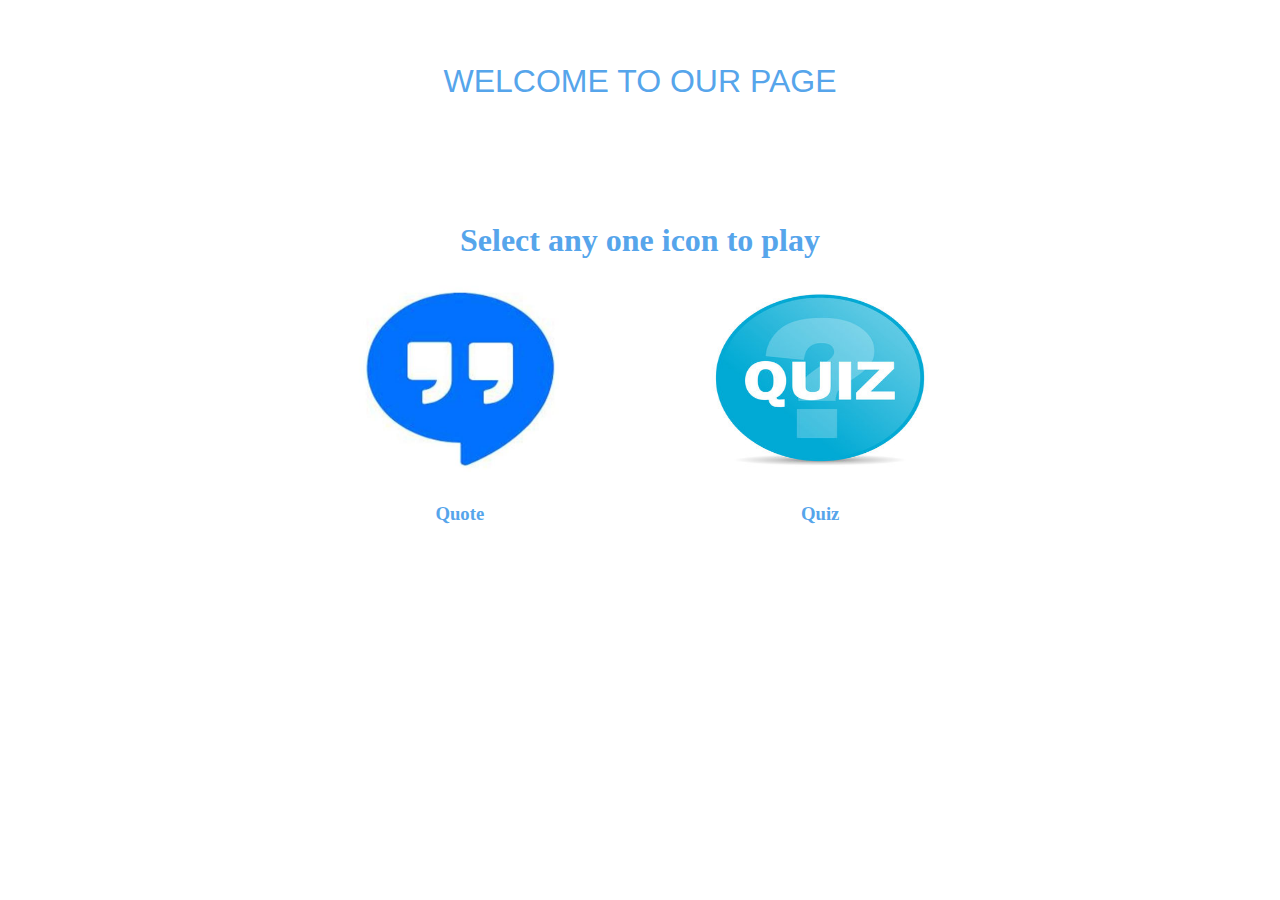
<file: index.html>
<!-- GAURAV -->
<!DOCTYPE html>
<html lang="en">
<head>
    <meta charset="UTF-8">
    <meta name="viewport" content="width=device-width, initial-scale=1.0">
    <title>Document</title>
    <link rel="stylesheet" href="index/index.css">
</head>
<body>
    <header>Welcome to our Page</header>
    <main>
        <h1>Select any one icon to play</h1>
      <div id="services">
      <section class="subheading" >
          <div>
          <a href="randomquote.html"><img src="img/3057671_media_quote_social_icon.jpg" alt="Quote-generator"></a>
          <h3>Quote</h3>
          </div>
      </section>
      <section class="subheading" >
          <div>
          <a href="quiz.html"><img src="img/360_F_71292867_L4PhGpdQ0Tb4ptA8KCHmqL3xgojORfsc.jpg" alt="Quiz"></a>
          <h3>Quiz</h3>
          </div>
      </section>
         </div>
      </div> 
      </main>
</body>
</html>
</file>
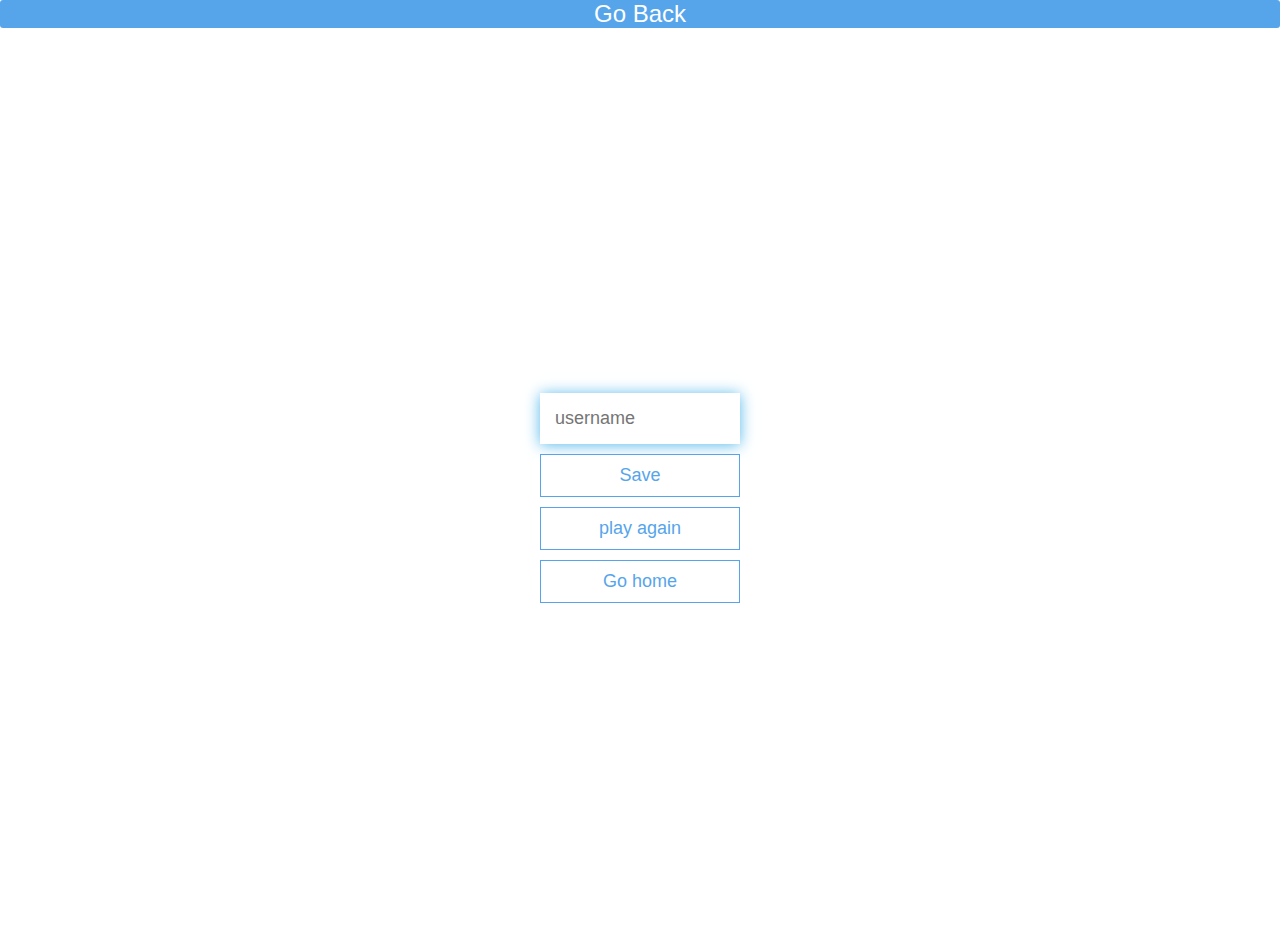
<file: end.html>
<!-- GAURAV -->

<!DOCTYPE html>
<html lang="en">
<head>
    <meta charset="UTF-8">
    <meta name="viewport" content="width=device-width, initial-scale=1.0">
    <title>Congrats</title>
    <link rel="stylesheet" href="Quiz/css/quiz.css">
    <link rel="stylesheet" href="Quiz/css/end.css">
   
</head>
<body>
    <nav><a href="quiz.html"> Go Back</a></nav>
    <div class="container">
        <main>
        <div id="end" class="f-centre f-column">
            <h1 id="finalScore"></h1>
            <form>
                <input type="text" name="username" id="username" placeholder="username" />
                <button type="submit" class="button" id="saveScoreButton" disabled>Save</button>
            </form>
            <a class="button" href="start.html">play again</a>
        <a class="button" href="index.html">Go home</a>
        </div>
    <div>
    </main>
    <script src="Quiz/js/end.js"></script>
</body>
</html>
</file>
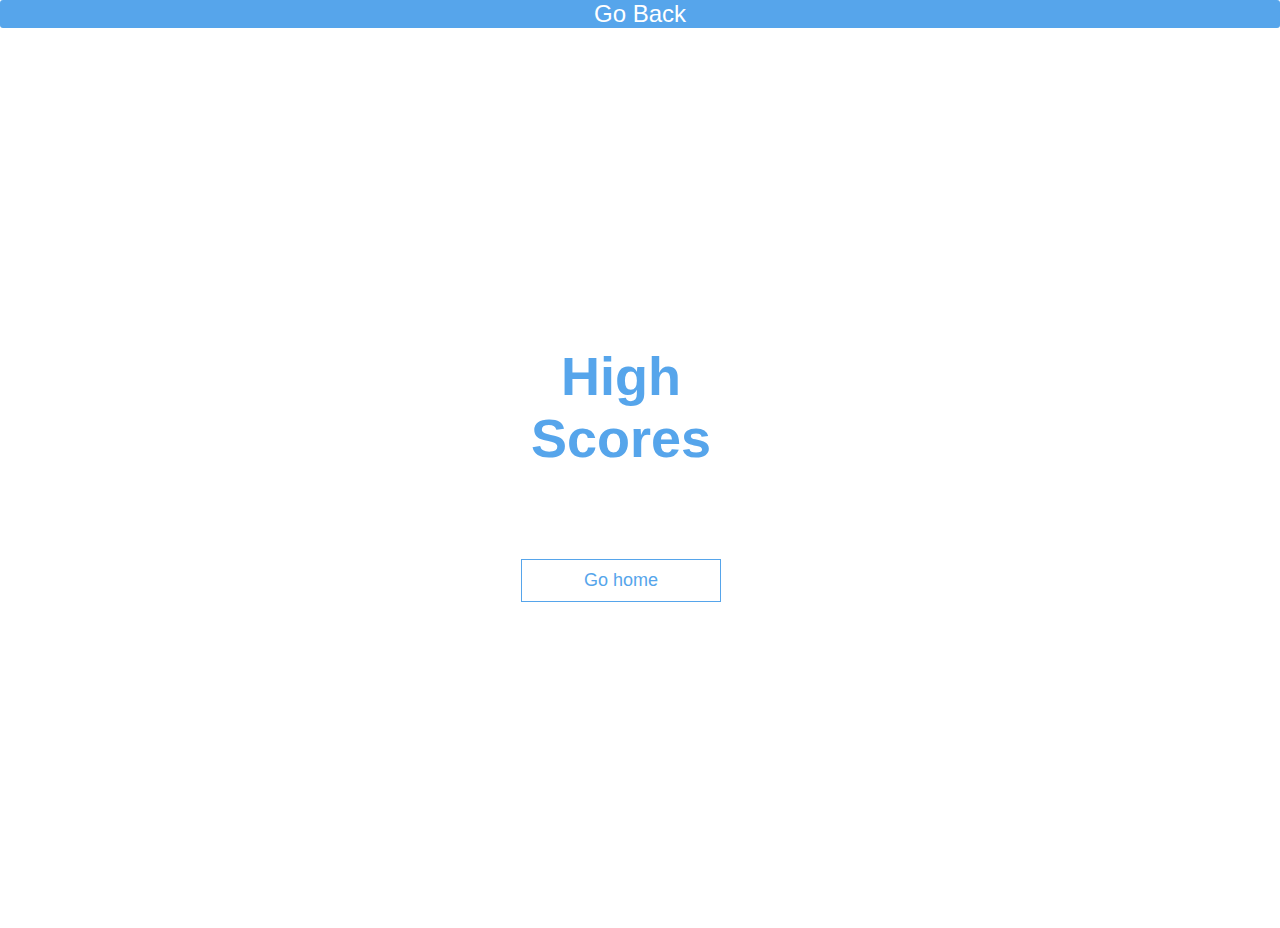
<file: highscores.html>
<!-- GAURAV -->
<!DOCTYPE html>
<html lang="en">
<head>
    <meta charset="UTF-8">
    <meta name="viewport" content="width=device-width, initial-scale=1.0">
    <title>Document</title>
    <link rel="stylesheet" href="Quiz/css/quiz.css">
    <link rel="stylesheet" href="Quiz/css/highscores.css">
</head>
<body>
    <nav><a href="end.html"> Go Back</a></nav>
    <div class="container">
        <div id="highScores" class="f-centre f-column">
            <h1 id="finalScore">High Scores</h1>
            <ul id="highScoresList"></ul>
        <a class="button" href="index.html">Go home</a>
        </div>
    <div>
    <script src="Quiz/js/highscores.js"></script>
</body>
</html>
</file>
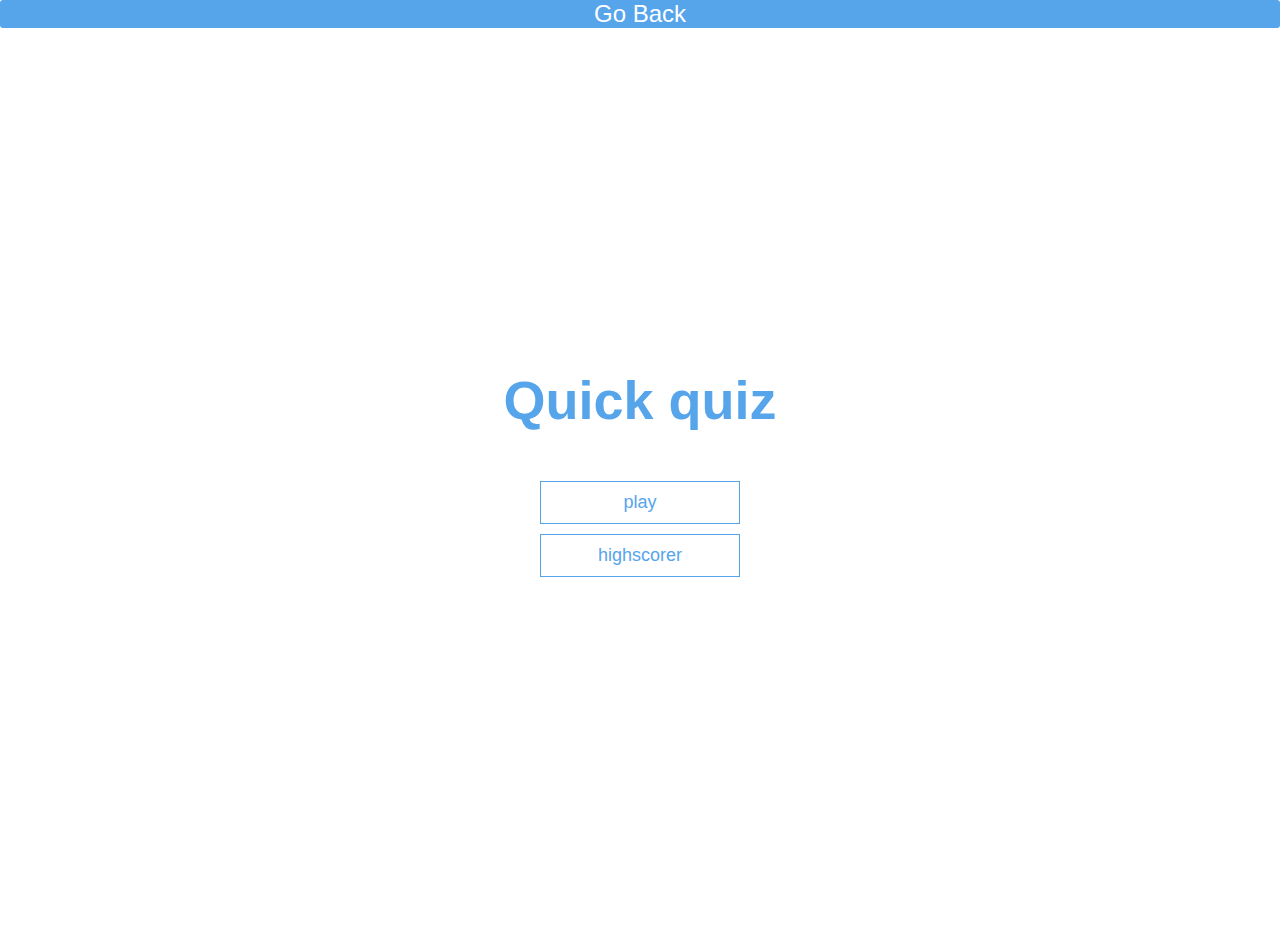
<file: quiz.html>
<!-- GAURAV -->
<!DOCTYPE html>
<html lang="en">
<head>
    <meta charset="UTF-8">
    <meta name="viewport" content="width=device-width, initial-scale=1.0">
    <link rel="stylesheet" href="Quiz/css/quiz.css">
    <title>Document</title>
</head>
<body>
    <nav><a href="index.html"> Go Back</a></nav>
    <div class="container">
        <div id="home" class="f-centre f-column">
        <h1>Quick quiz</h1>
        <a class="button" href="start.html">play</a>
        <a class="button" href="highscores.html">highscorer</a>
        </div>
    </div>
</body>
</html>
</file>
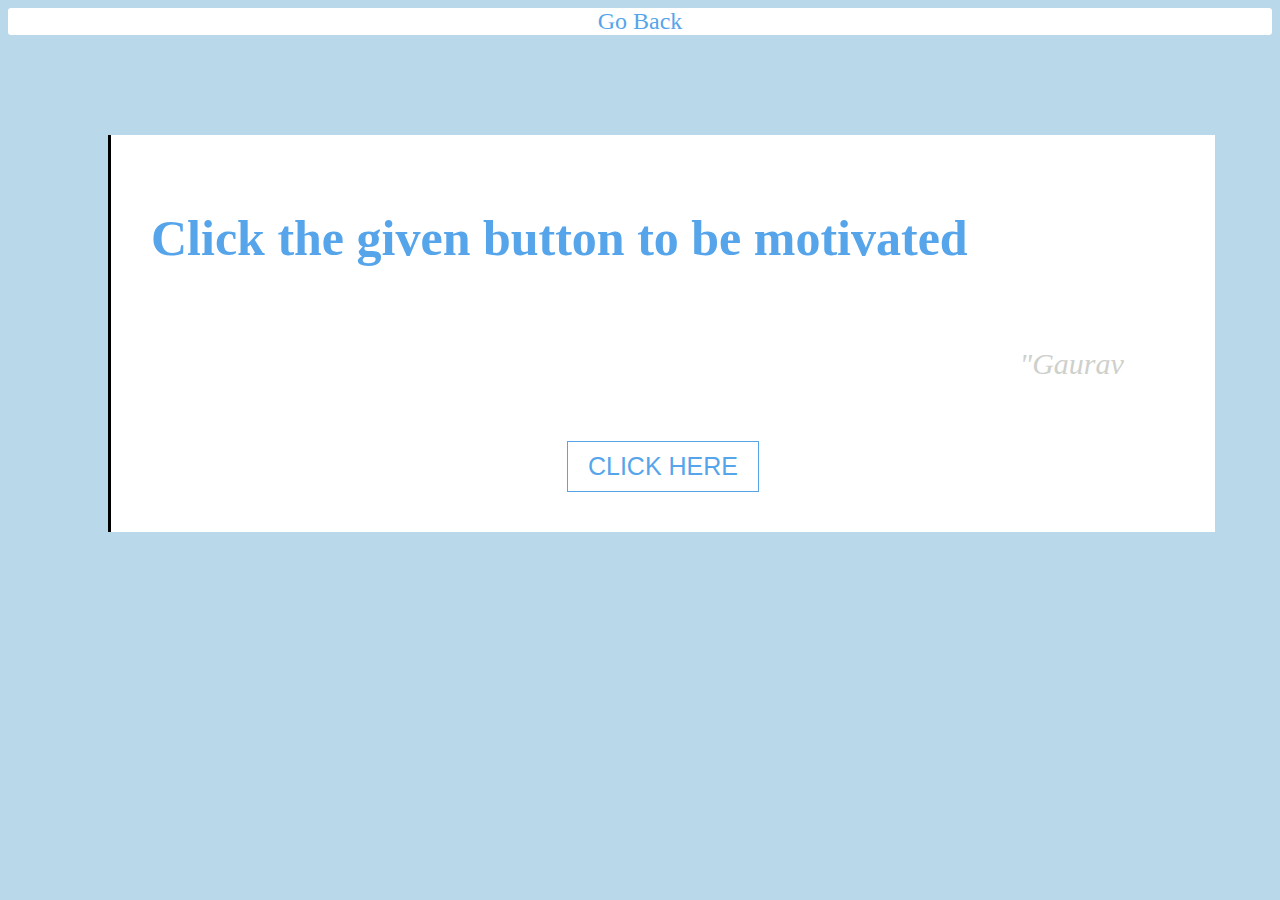
<file: randomquote.html>
<!-- GAURAV -->
<!DOCTYPE html>
<html lang="en">
<head>
    <meta charset="UTF-8">
    <meta name="viewport" content="width=device-width, initial-scale=1.0">
    <title>Document</title>
    <link rel="stylesheet" href="Randomquote/css/randomquote.css">
</head>
<body>
    <nav><a href="index.html"> Go Back</a></nav>
    <main>
    <div class="container">
        <div class="quote-text">
            <h1 id="quote">Click the given button to be motivated</h1>
            <p id="author">"Gaurav</p>
            <button id="button">Click here</button>
        </div>
    <div>
    </main>
        <script src="https://code.jquery.com/jquery-3.4.1.min.js"></script>
        <script src="Randomquote/js/randomquote.js"></script>
</body>
</html>
</file>
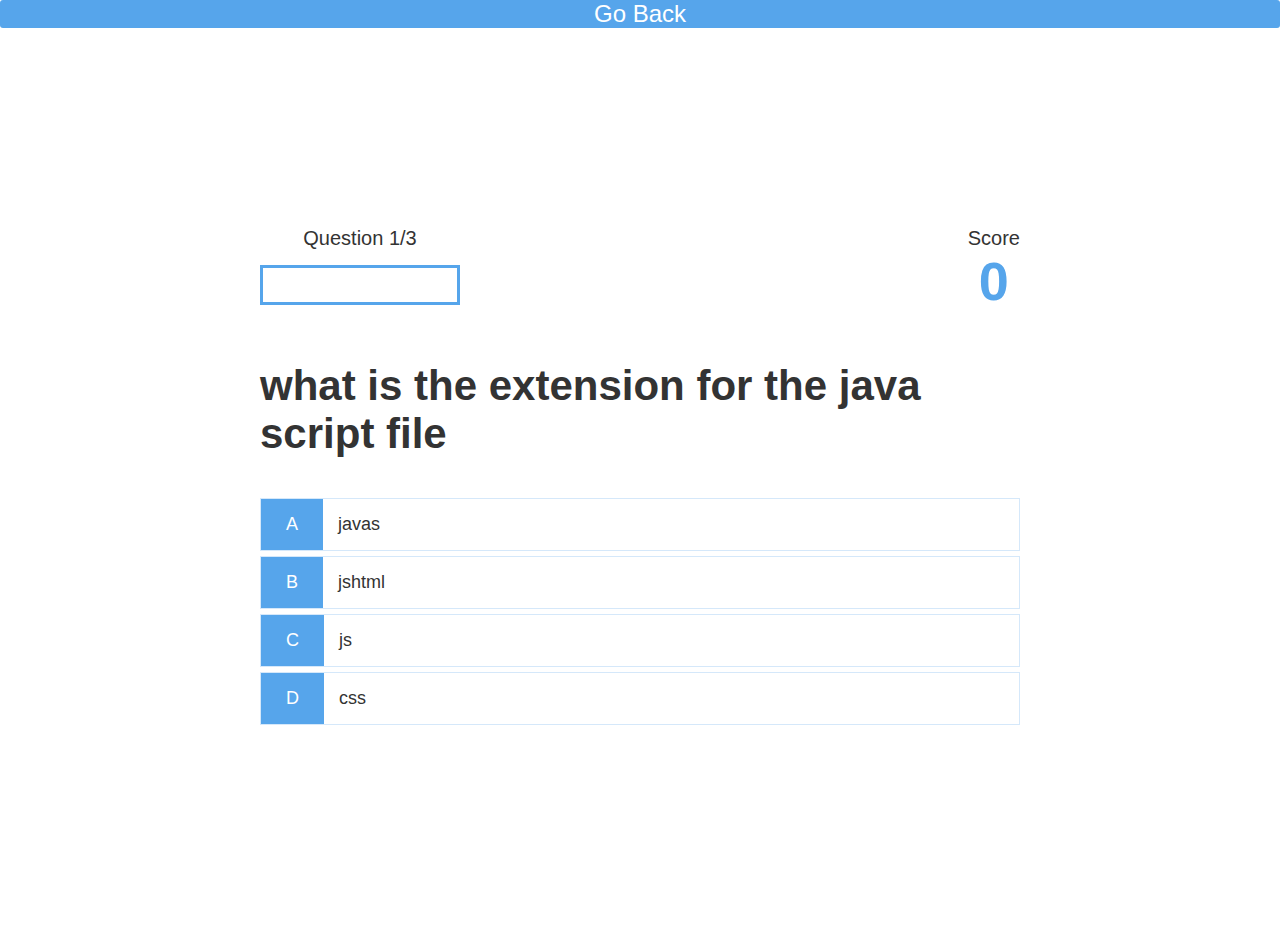
<file: start.html>
<!-- GAURAV -->
<!DOCTYPE html>
<html lang="en">
<head>
    <meta charset="UTF-8">
    <meta name="viewport" content="width=device-width, initial-scale=1.0">
    <title>Quick quiz - play</title>
    <link rel="stylesheet" href="Quiz/css/quiz.css">
    <link rel="stylesheet" href="Quiz/css/start.css">
</head>
<body>
    <nav><a href="quiz.html"> Go Back</a></nav>
    <div class="container">
        <div id="game" class="justify-centre flex-column">
            <div id="hud">
                <div id="hud-item">     
                <p id="progressText"  class="hud-prefix">Question</p>
                
                <div id="progressBar">
                    <div id="progressBarFull"></div>
                </div>
            </div>
            <div id="hud-item">
                <p class="hud-prefix">Score</p>
              <h1 class="hud-main-text" id="score">0</h1>
            </div>
        </div>
        <h2 id="question">what is the answer of this questions?</h1>
            <div class="choice-container">
                <p class="choice-prefix">A</p>
                <p class="choice-text" data-number="1">choice 1</p>
            </div>
            <div class="choice-container">
                <p class="choice-prefix">B</p>
                <p class="choice-text" data-number="2">choice 2</p>
            </div>
            <div class="choice-container">
                <p class="choice-prefix">C</p>
                <p class="choice-text" data-number="3">choice 3</p>
            </div>
            <div class="choice-container">
                <p class="choice-prefix">D</p>
                <p class="choice-text" data-number="4" >choice 4</p>
            </div>
        </div>
    </div>
    <script src="Quiz/js/start.js"></script>
</body>
</html>
</file>
<file: index/index.css>
/* GAURAV */
main{
    text-align: center;
    padding: 100px;
    
}
.container{
    width: 80vw;
    max-width: 80rem;
    padding: 40px;
}
#services img{
    text-align: center;
    height: 200px;
    width: 250px;
}
#maindiv{
    margin-bottom: 3%;
    margin-top: 3%;
}
.subheading{
    margin-left: 5%;
    margin-right: 5%;
   
    display: inline-block;
}
header
{
    color: #56a5eb;
    font-family: "Protest Strike", sans-serif;
     font-weight: 400;
    font-style: normal;
    text-transform: uppercase;
    text-align: center;
    margin-top: 5%;
    font-size: xx-large;
}
h3,h1{
    color: #56a5eb;
}
</file>
<file: Quiz/css/quiz.css>
/* GAURAV */
:root{
    background-color: white;
    font-size: 62.5%;
}

*{
    box-sizing: border-box;
    font-family: Arial, Helvetica, sans-serif;
    margin: 0;
    padding: 0;
    color: #333;
}
.button {
    font-size: 1.8rem;
    padding: 1rem 0;
    width: 20rem;
    text-align: center;
    border: 0.1rem solid #56a5eb;
    margin-bottom: 1rem;
    text-decoration: none;
    color:  #56a5eb;
    background-color: white;

}
h1,
h2,
h3,
h4{
    margin-bottom: 1rem;
}


h1{
    font-size: 5.4rem;
    color: #56a5eb;
    margin-bottom: 5rem;

}
h2{
    font-size: 4.2rem;
    margin-bottom: 4rem;
    font-weight: 700;
}
h3{
    font-size: 2.8rem;
    font-weight: 500;
}

h1 > span{
    font-size: 2.4rem;
    font-weight: 500;
}

/* utilities */

.container{
    width: 100vw;
    height: 100vh;
    display: flex;
    justify-content: center;
    align-items: center;
    max-width: 80rem;
    padding: 2rem;
    margin: 0 auto;
}

.container > *{
    width: 100%;
}

.f-column{
    display: flex;
    flex-direction: column;
    text-align: center;

}
.f-centre{
    justify-content: center;
    align-items: center;

}

.justify-centre{
    justify-content: center;
}

.text-centre{
    text-align: center;
}

.hidden{
    display: none;
}

/* buttons */

.button:hover{
    cursor: pointer;
    box-shadow: 0 0.4rem 1.4rem 0 rgba(86, 185, 235, 0.5);
    transform: translateY(-0.1rem);
    transition: transform 150ms;
}
.button[disabled]:hover{
    cursor: not-allowed;
    box-shadow:none;
    transform:none;
}

/*form*/

form{
    width: 100%;
    display: flex;
    flex-direction: column;
    align-items: center;

}

input{
    margin-bottom: 1rem;
    width: 20rem;
    padding: 1.5rem;
    font-size: 1.8rem;
    border: none;
    box-shadow: 0 0.1rem 1.4rem 0 rgb(86, 185, 235, 05);
}

nav{
    background-color: #56a5eb;
    border-radius: 3px;
    text-align: center;
}
nav a{
    text-decoration: none;
    color: white;
    font-size: x-large;
    
}

nav a:hover{
    box-shadow: 0 0.4rem 1.4rem 0 rgba(86, 185, 235, 0.5);
}
</file>
<file: Quiz/css/end.css>
/* GAURAV */
main{
    text-align: center;
}
</file>
<file: Quiz/css/highscores.css>
/* GAURAV */
#highScoresList{
    list-style: none;
    padding-left: 0;
    margin-bottom: 4rem;
}

.high-score{
    font-size: 2.8rem;
    margin-bottom: 0.5rem;
}
.high-score:hover{
    transform: scale(1.020);
}

nav{
    background-color: #56a5eb;
    border-radius: 3px;
    text-align: center;
}
nav a{
    text-decoration: none;
    color: white;
    font-size: x-large;
    
}

nav a:hover{
    box-shadow: 0 0.4rem 1.4rem 0 rgba(86, 185, 235, 0.5);
}

#highScores{
    margin-left: 30%;
    text-align: center;
}
</file>
<file: Randomquote/css/randomquote.css>
/* GAURAV */

#button {
    font-size: 25px;
    margin-top: 30px;
    padding: 10px 20px;
    text-align: center;
    border: 0.1rem solid #56a5eb;
    text-decoration: none;
    color:  #56a5eb;
    background-color: white;
    text-transform: uppercase;

}
body{
    background-color:#B9D9EB;
}
main{
    text-align: center;
    padding: 100px;
    
}
.container{
    background-color: white;
    width: 80vw;
    max-width: 80rem;
    padding: 40px;
    border-left:solid black;
}
#button:hover{
    cursor: pointer;
    box-shadow: 0 0.4rem 1.4rem 0 rgba(86, 185, 235, 0.5);
    transform: translateY(-0.1rem);
    transition: transform 150ms;
}


#quote{
    font-size: 50px;
    color: #56a5eb;
    margin-bottom: 5rem;
    text-align: left;

}

#author{
    text-transform: capitalize;
    color: black;
    text-align: right;
    font-style: italic;
    font-size: 30px;
    padding-right: 5%;
    color: #ced0cc;
}

nav{
    background-color: white;
    color: #56a5eb;
    border-radius: 3px;
    text-align: center;
}
nav a{
    text-decoration: none;
    color: #56a5eb;
    font-size: x-large;
    
}

nav a:hover{
    box-shadow: 0 0.4rem 1.4rem 0 rgba(86, 185, 235, 0.5);
}
</file>
<file: Quiz/css/start.css>
/* GAURAV */
.choice-container {
    display: flex;
    margin-bottom: 0.5rem;
    width: 100%;
    font-size: 1.8rem;
    border: 0.1rem solid rgb(86, 165, 235, 0.25);
    background-color: white;
}

.choice-prefix{
    padding: 1.5rem 2.5rem;
    background-color: #56a5eb;
    color: white;
}
.choice-text{
    padding: 1.5rem;
    width: 100%;
}
.choice-container:hover{
    cursor: pointer;
    box-shadow: 0 0.4rem 1.4rem 0 rgba(86, 185, 235, 0.5);
    transform: translateY(-0.1rem);
    transition: transform 150ms;
}

.correct{
    background-color: #28a745;
}

.incorrect {
    background-color: red;
}

#hud {
    display: flex;
    justify-content: space-between;
}

.hud-prefix {
    text-align: center;
    font-size: 2rem;
}

.hud-main-text {
   text-align: center;
}

#progressBar{
    width: 20rem;
    height: 4rem;
    border: 0.3rem solid #56a5eb;
    margin-top: 1.5rem;
}

#progressBarFull{
height: 3.4rem;
background-color: #56a5eb;
width: 0%;
}

nav{
    background-color: #56a5eb;
    border-radius: 3px;
    text-align: center;
}
nav a{
    text-decoration: none;
    color: white;
    font-size: x-large;
    
}

nav a:hover{
    box-shadow: 0 0.4rem 1.4rem 0 rgba(86, 185, 235, 0.5);
}
</file>
